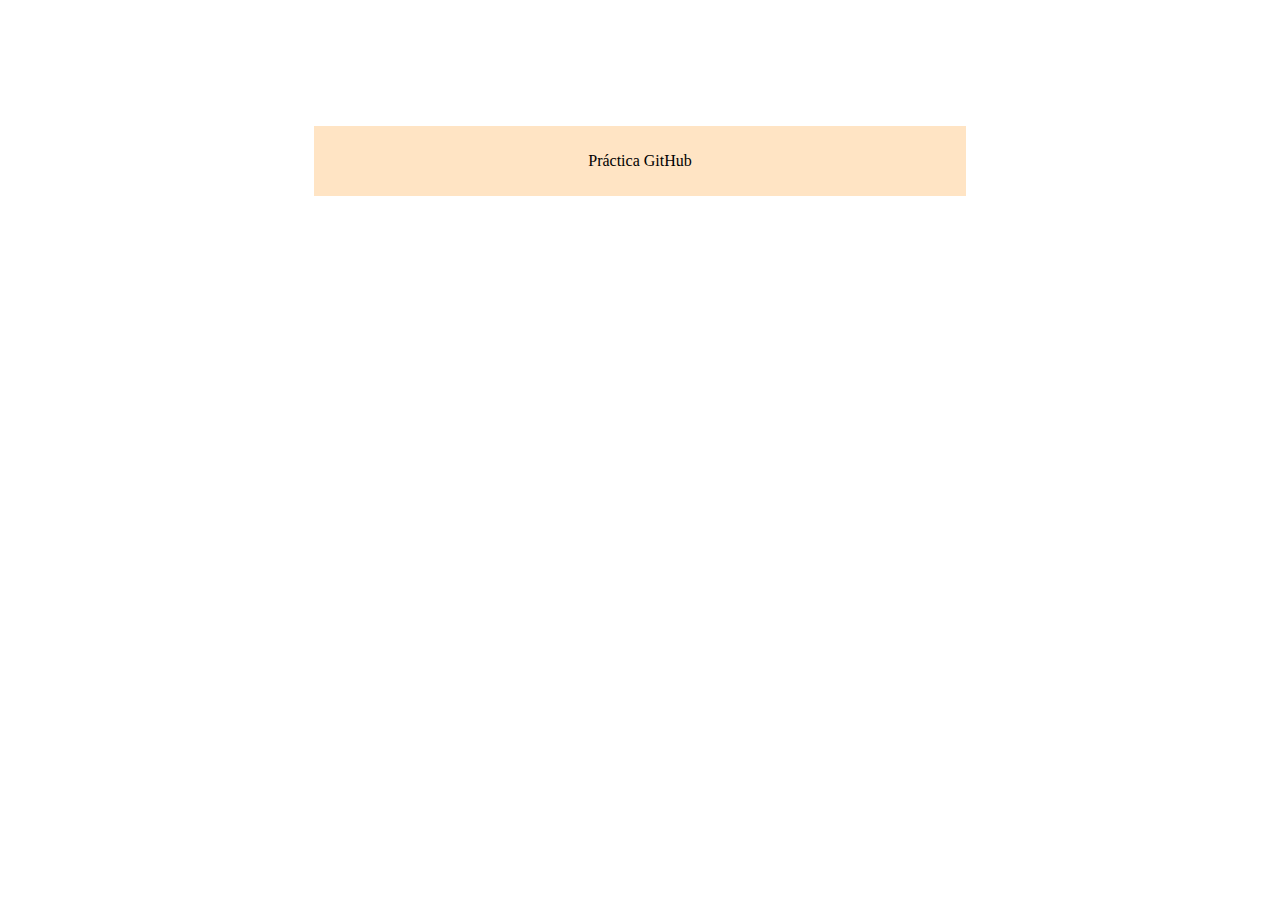
<file: index.html>
<!DOCTYPE html>
<html lang="es-ES">
<head>
	<meta charset="UTF-8">
	
    <title>Práctica 1 GitHub</title>
    
	<link rel="stylesheet" type="text/css" href="css/estilos.css">
</head>

<body id="contenedor"> 
    <header>   
    </header>
    <article class="cajax2">	
        <p>Práctica GitHub</p>
    </article>
    
	<footer>
		
	</footer>
	<!--<script type="text/javascript" src="js/practica.js"></script>-->
	</body>
</html>
</file>
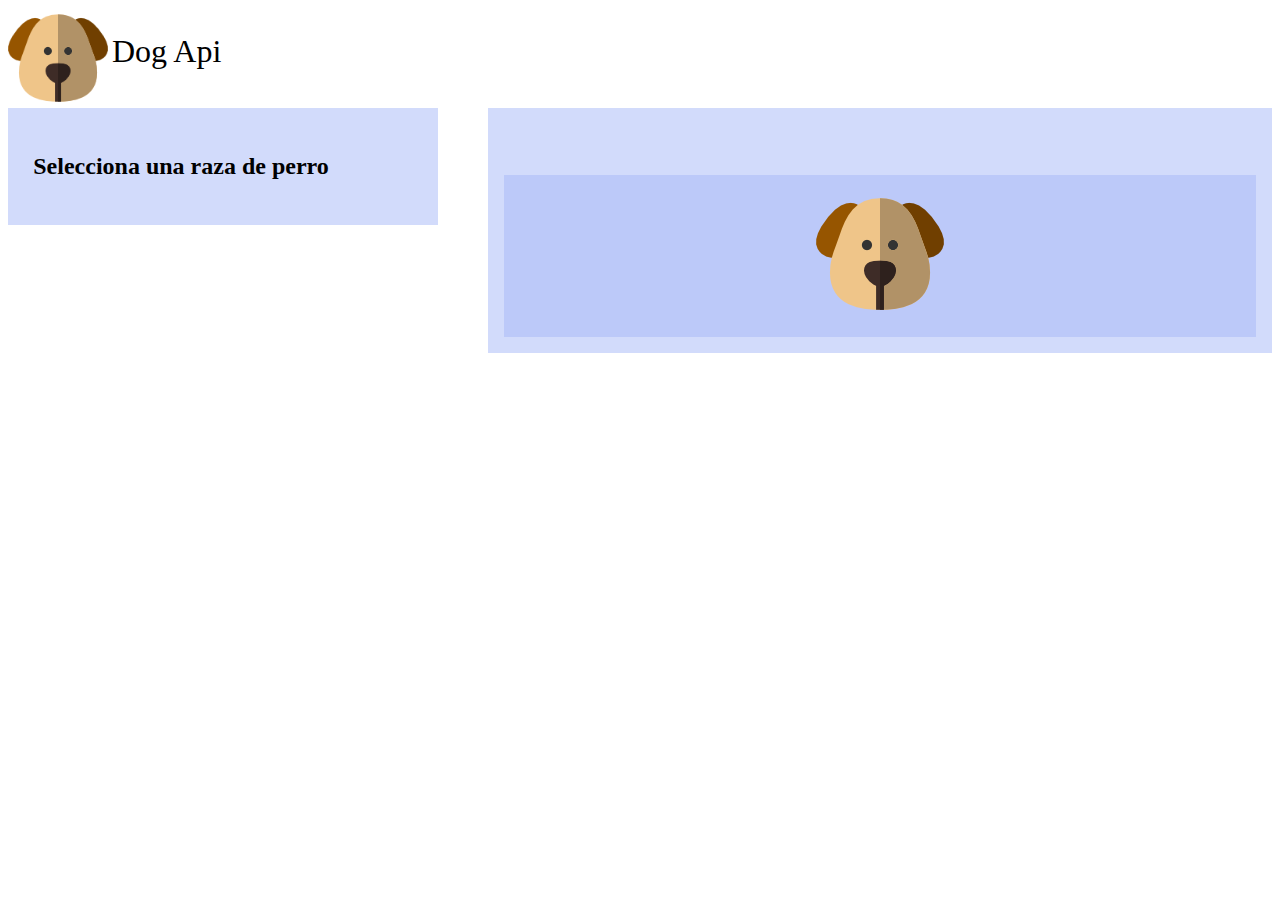
<file: datos_api/index.html>
<!DOCTYPE html>
<html lang="es-ES">
<head>
	<meta charset="UTF-8">
	<meta name="viewport" content="width=device-width, initial-scale=1.0" >
    <title>Práctica Datos API</title>
    
	<link rel="stylesheet" type="text/css" href="datos.css">
</head>

<body id="contenedor"> 
	<header> 
		<img src="dog.png" alt="Logo Dog api">
    	<h1>Dog Api</h1>
    </header>	
    <article class="breed">	
       <h2>Selecciona una raza de perro</h2>
        
    </article>
   	<div class="fRight">
   		<article class="subBreed">
			<h2 id="raza"></h2>
    	</article>
    	<article class="subBreed">
			<div class="breedImg">
                <img id="imageDog" src="dog.png" alt ="">
			</div>
    	</article>
    </div>
	<footer>
		
	</footer>
	<script type="text/javascript" src="datosApiBreed.js"></script>
	</body>
</html>
</file>
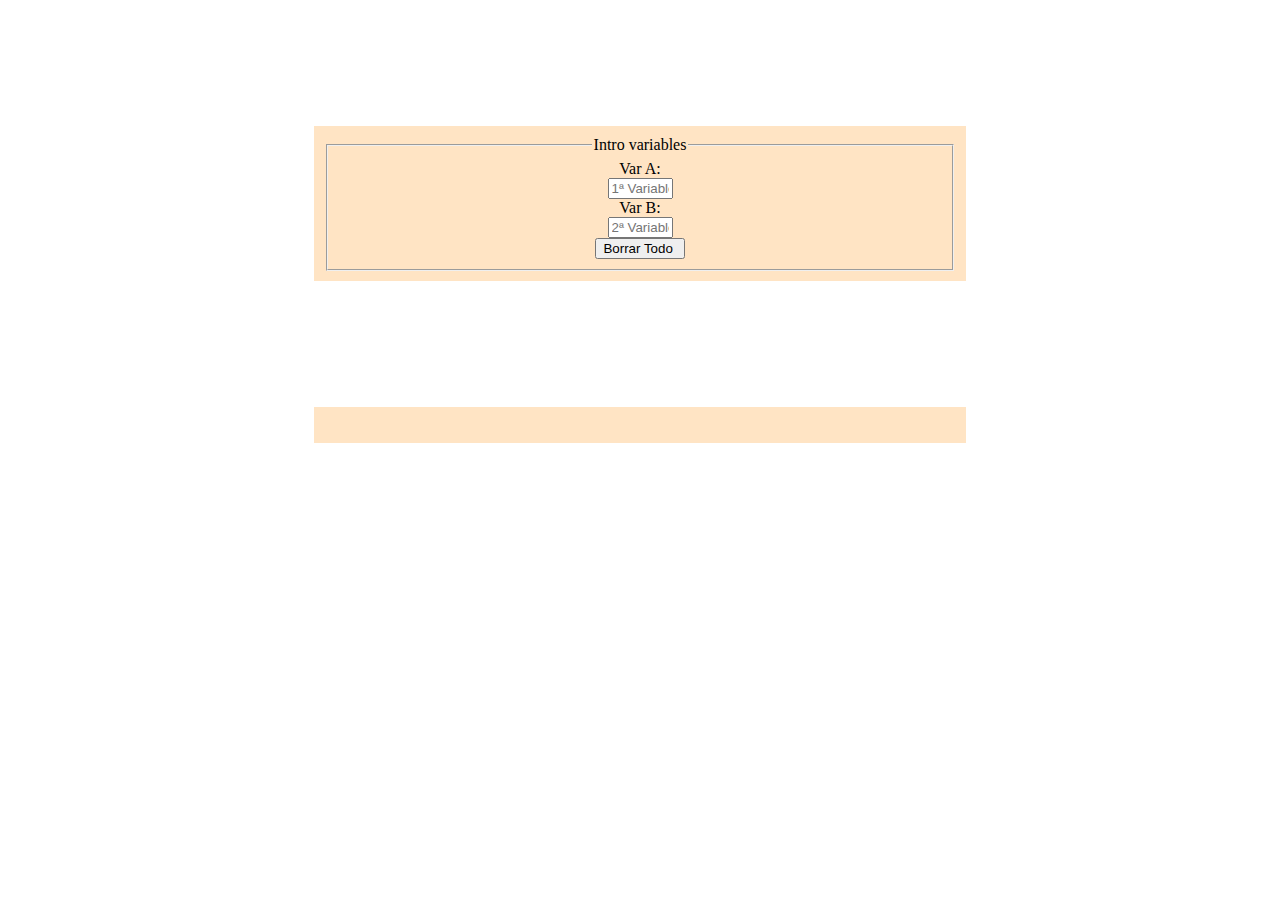
<file: index_2.html>
<!DOCTYPE html>
<html lang="es-ES">
<head>
	<meta charset="UTF-8">
	    
    <title>Práctica 1 GitHub</title>
    
	<link rel="stylesheet" type="text/css" href="css/estilos.css">
</head>

<body id="contenedor"> 
    <header>   
    </header>
    <article class="a cajax2">	
        <form id="intro" name="2Variables" method="post" action="#" >
            <fieldset>
				<legend>Intro variables</legend>
				<label for="vari_1">Var A:</label><br>
				<input type="text" name="vari_1" id="vari_1" size="5" placeholder="1ª Variable" required/><br>
				<label for="vari_2">Var B:</label><br>
				<input type="text" name="vari_2" id="vari_2" size="5" placeholder="2ª Variable"/><br>
				<div>
					<input type="reset" value="Borrar Todo "/>
				</div>
            </fieldset >
        </form>
    </article>
    <article class="a cajax2">
			<p id='final' ></p>
    </article>
	<footer>
		
	</footer>
	<!--<script type="text/javascript" src="js/practica.js"></script>-->
	</body>
</html>
</file>
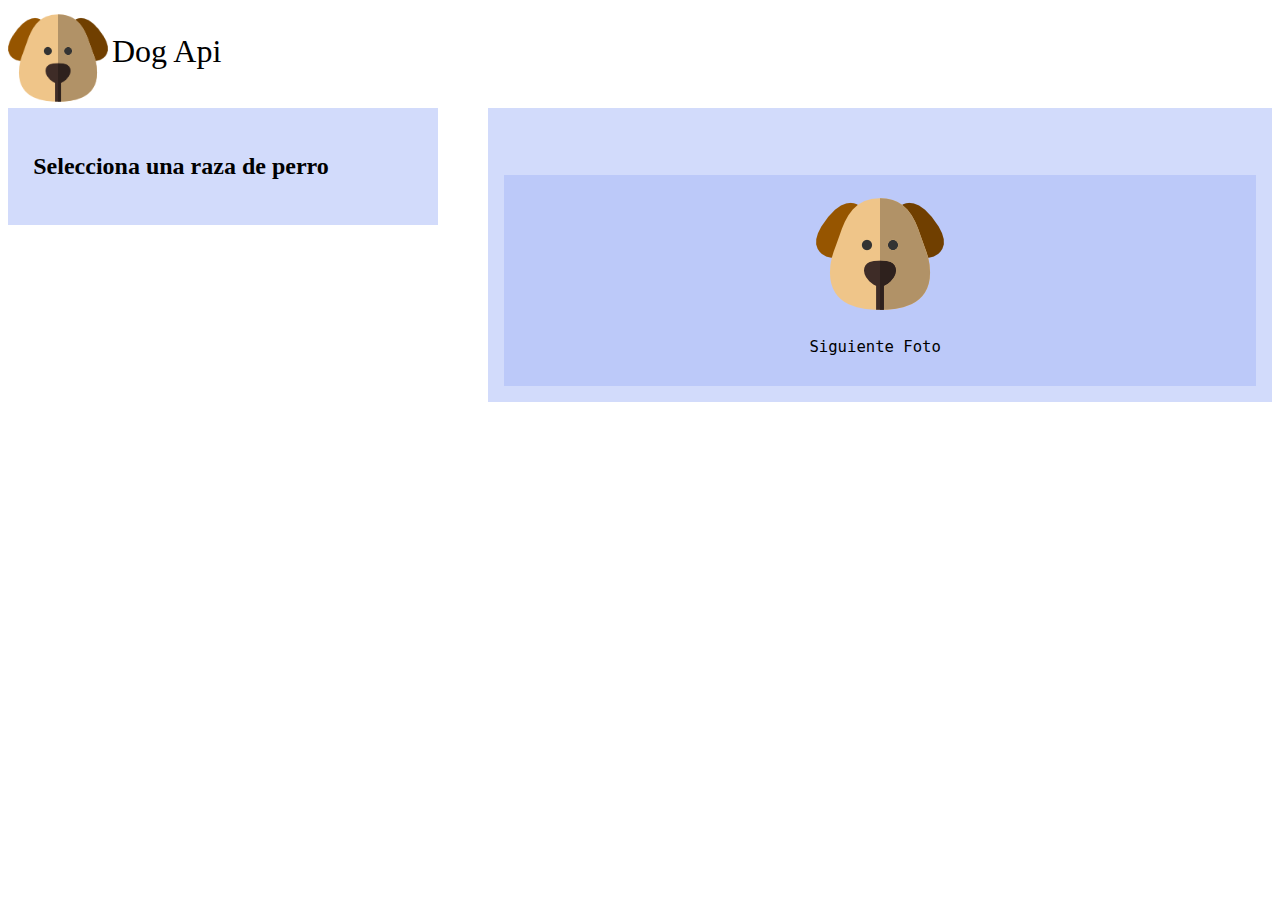
<file: datos_api/indexApiDog.html>
<!DOCTYPE html>
<html lang="es-ES">
<head>
	<meta charset="UTF-8">
	<meta name="viewport" content="width=device-width, initial-scale=1.0" >
    <title>Práctica Datos API</title>
    
	<link rel="stylesheet" type="text/css" href="datos.css">
</head>

<body id="contenedor"> 
	<header> 
		<img src="dog.png" alt="Logo Dog api">
    	<h1>Dog Api</h1>
    </header>	
    <article class="breed">	
       <h2>Selecciona una raza de perro</h2>
        
    </article>
   	<div class="fRight">
   		<article class="subBreed">
			<h2 id="raza"></h2>
    	</article>
    	<article class="subBreed">
			<div class="breedImg">
                <img id="imageDog" src="dog.png" alt ="">
                <p id="next">Siguiente Foto</p>
			</div>
    	</article>
    </div>
	<footer>
		
	</footer>
	<script type="text/javascript" src="datosApiBreed.js"></script>
	</body>
</html>
</file>
<file: css/estilos.css>
.cajax2{
	width: 50%;
	padding: 10px;
	background-color: bisque;
	margin: 10% auto;
	text-align: center;
}
</file>
<file: datos_api/datos.css>
h1 {
	font-family: inherit;
    font-weight: 500;
}
header{
	background-color: white;
}
header h1{
	display: inline-block;
	padding-right: 25px;
}
header img{
	vertical-align: middle;
	width: 100px;
}
.breed{
	width: 30%;
	padding: 2%;
	background-color: rgba(165, 184, 247, 0.5);
	display: inline-block;
	max-height: 450px;
    overflow: scroll;
	
}
.breed p, .subBreed p {
	display: inline-block;
	padding-right: 10px;
	font-family: monospace;
    font-size: 1.2em;
}
.subBreed{
	padding: 2%;
	background-color: rgba(165, 184, 247, 0.5);
	
}
.breedImg{
	padding: 2%;
	background-color: rgba(165, 184, 247, 0.5);
    text-align: center;
	/*display: inline-block;*/
}
.breedImg p{
	display:block;
}
#imageDog{
    max-width: 99%;
    max-height: 300px;
}
.fRight{
	float: right;
	width: 62%;
}
#contenedor{
	background-size: cover;
}
</file>
